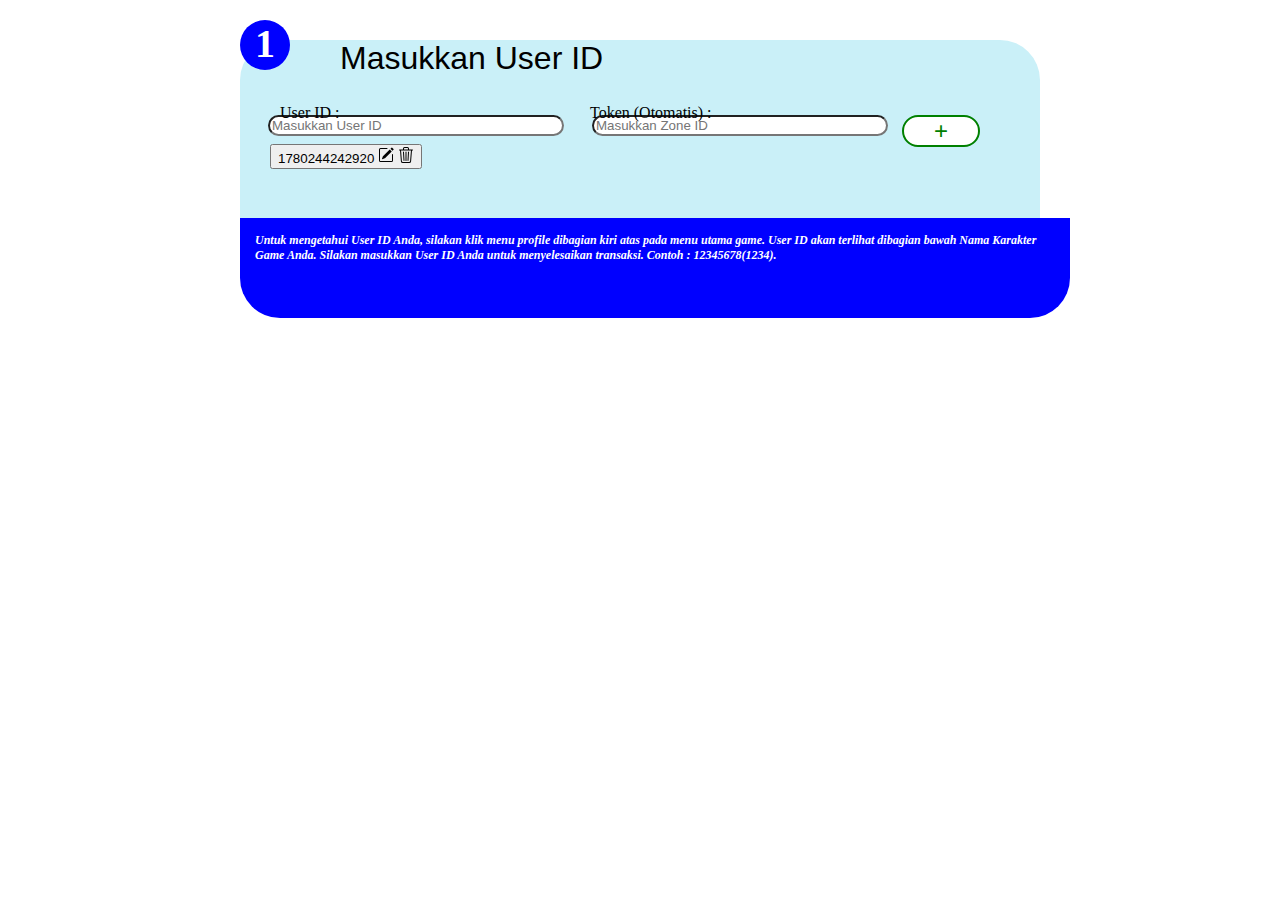
<file: pages/1.id.html>
<!DOCTYPE html>
<html lang="en">
<head>
    <meta charset="UTF-8">
    <meta name="viewport" content="width=device-width, initial-scale=1.0">
    <title>id</title>
    <link href="https://cdn.jsdelivr.net/npm/bootstrap@5.3.2/dist/css/bootstrap.min.css" rel="stylesheet" integrity="sha384-T3c6CoIi6uLrA9TneNEoa7RxnatzjcDSCmG1MXxSR1GAsXEV/Dwwykc2MPK8M2HN" crossorigin="anonymous">
    <!-- <link rel="stylesheet" href="/assets/id-styling.css"> -->
    <link rel="stylesheet" href="../assets/css/id-styling.css" />
</head>
<body>
    <div class="box-id">
        <div class="nomor">1</div>
        <h1>Masukkan User ID</h1>
        <p class="p1">User ID :</p>
        <p class="p2">Token (Otomatis) :</p>
        <input type="number" name="user_id" class="form-control" placeholder="Masukkan User ID" autocomplete="off">
        <input type="number" name="zone_id" class="form-control" placeholder="Masukkan Zone ID" autocomplete="off">
        <button class="add-control" type="submit">+</button>
        <button type="button" class="btn btn-success">1780244242920
            <svg xmlns="http://www.w3.org/2000/svg" width="16" height="16" fill="currentColor" class="bi bi-pencil-square" viewBox="0 0 16 16">
                <path d="M15.502 1.94a.5.5 0 0 1 0 .706L14.459 3.69l-2-2L13.502.646a.5.5 0 0 1 .707 0l1.293 1.293zm-1.75 2.456-2-2L4.939 9.21a.5.5 0 0 0-.121.196l-.805 2.414a.25.25 0 0 0 .316.316l2.414-.805a.5.5 0 0 0 .196-.12l6.813-6.814z"/>
                <path fill-rule="evenodd" d="M1 13.5A1.5 1.5 0 0 0 2.5 15h11a1.5 1.5 0 0 0 1.5-1.5v-6a.5.5 0 0 0-1 0v6a.5.5 0 0 1-.5.5h-11a.5.5 0 0 1-.5-.5v-11a.5.5 0 0 1 .5-.5H9a.5.5 0 0 0 0-1H2.5A1.5 1.5 0 0 0 1 2.5v11z"/>
            </svg>
            <svg xmlns="http://www.w3.org/2000/svg" width="16" height="16" fill="currentColor" class="bi bi-trash3" viewBox="0 0 16 16">
                <path d="M6.5 1h3a.5.5 0 0 1 .5.5v1H6v-1a.5.5 0 0 1 .5-.5ZM11 2.5v-1A1.5 1.5 0 0 0 9.5 0h-3A1.5 1.5 0 0 0 5 1.5v1H2.506a.58.58 0 0 0-.01 0H1.5a.5.5 0 0 0 0 1h.538l.853 10.66A2 2 0 0 0 4.885 16h6.23a2 2 0 0 0 1.994-1.84l.853-10.66h.538a.5.5 0 0 0 0-1h-.995a.59.59 0 0 0-.01 0H11Zm1.958 1-.846 10.58a1 1 0 0 1-.997.92h-6.23a1 1 0 0 1-.997-.92L3.042 3.5h9.916Zm-7.487 1a.5.5 0 0 1 .528.47l.5 8.5a.5.5 0 0 1-.998.06L5 5.03a.5.5 0 0 1 .47-.53Zm5.058 0a.5.5 0 0 1 .47.53l-.5 8.5a.5.5 0 1 1-.998-.06l.5-8.5a.5.5 0 0 1 .528-.47ZM8 4.5a.5.5 0 0 1 .5.5v8.5a.5.5 0 0 1-1 0V5a.5.5 0 0 1 .5-.5Z"/>
            </svg>
        </button>    
        <div class="isi-box-id">Untuk mengetahui User ID Anda, silakan klik menu profile dibagian kiri atas pada menu utama game. User ID akan terlihat dibagian bawah Nama Karakter Game Anda. Silakan masukkan User ID Anda untuk menyelesaikan transaksi. Contoh : 12345678(1234).</div>
    </div>

</body>
</html>
</file>
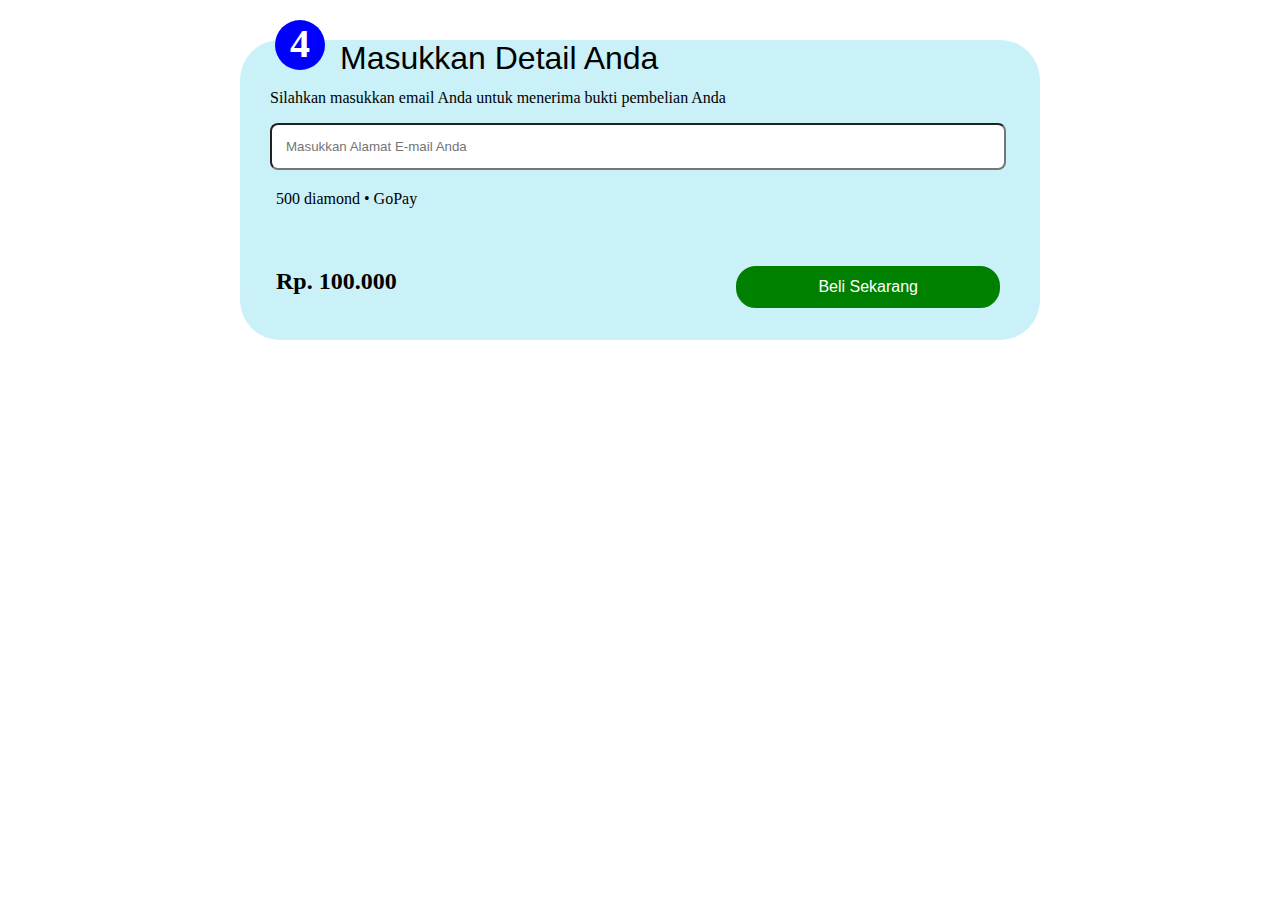
<file: pages/2.detail-pembayaran.html>
<!DOCTYPE html>
<html lang="en">
<head>
    <meta charset="UTF-8">
    <meta name="viewport" content="width=device-width, initial-scale=1.0">
    <title>Detail Pembayaran</title>
    <link rel="stylesheet" href="/assets/css/detail-pembayaran-styling.css">
</head>
<body>
    <div class="box-detail-pembayaran">
        <div class="nomor">4</div>
        <h1>Masukkan Detail Anda</h1>
        <p>Silahkan masukkan email Anda untuk menerima bukti pembelian Anda</p>
        <input type="email" class="email-control" placeholder="Masukkan Alamat E-mail Anda">
        <div class="clear"></div>
        <div class="detail-akhir">500 diamond • GoPay</div>
        <button class="buy-control" type="submit">Beli Sekarang</button>
        <div class="harga">Rp. 100.000</div>
    </div>
</body>
</html>
</file>
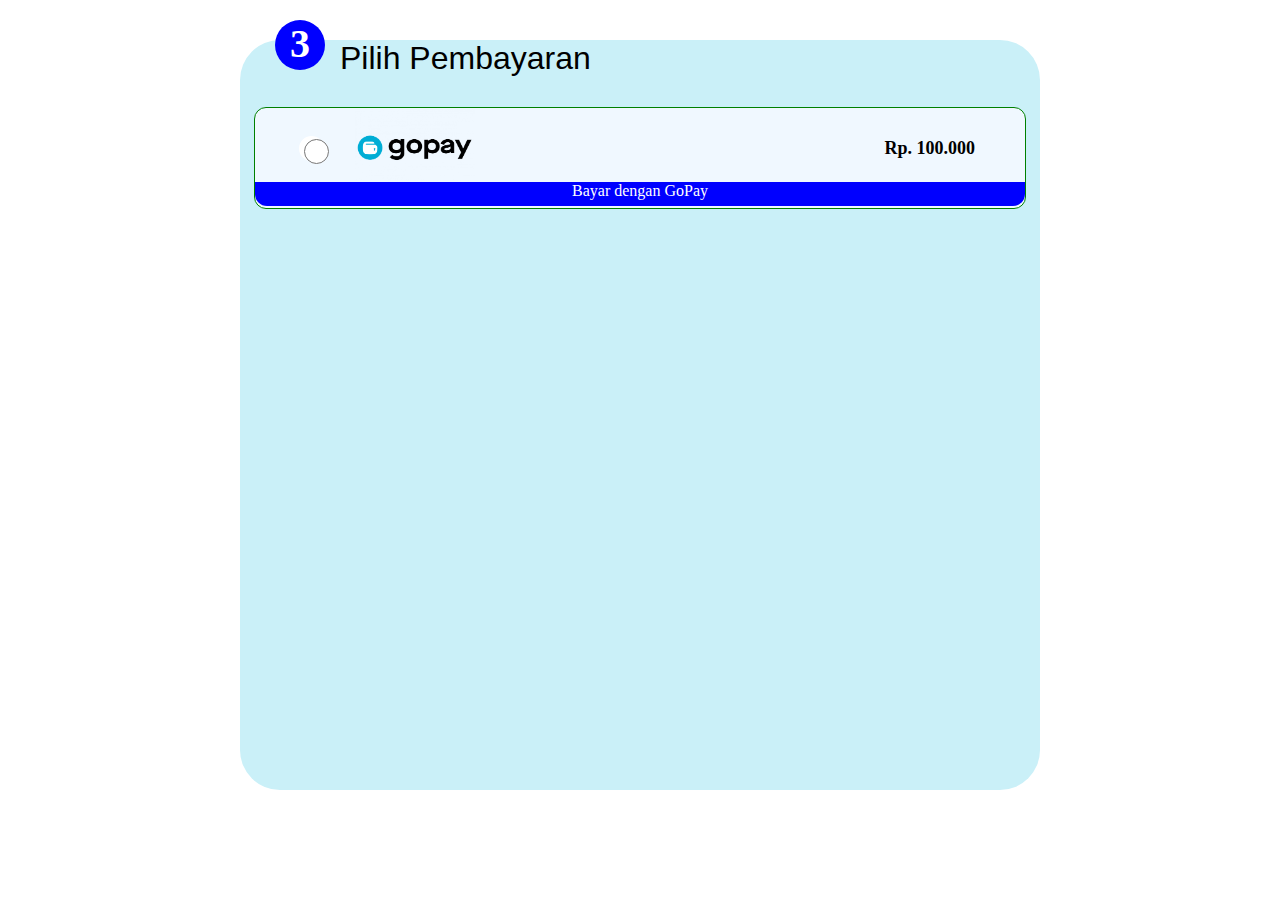
<file: pages/3.menu-pembayaran.html>
<!DOCTYPE html>
<html lang="en">
<head>
    <meta charset="UTF-8">
    <meta name="viewport" content="width=device-width, initial-scale=1.0">
    <title>Menu Pembayaran</title>
    <link rel="stylesheet" href="/assets/css/menu-pembayaran-styling.css">
</head>
<body>
    <div class="box-menu-pembayaran">
        <div class="nomor">3</div>
        <h1>Pilih Pembayaran</h1>
        <div class="box-isi-pembayaran">
            <label class="radio-label">
                <input type="radio" class="radio-pembayaran" name="radio">
                <span class="checkmark"></span>
            </label>
            <div class="logo"><img src="/photo/gopay.png"></div>
            <div class="jumlah-harga">Rp. 100.000</div>
            <div class="bawah-box-pembayaran">Bayar dengan GoPay</div>
        </div>
    </div>
</body>
</html>
</file>
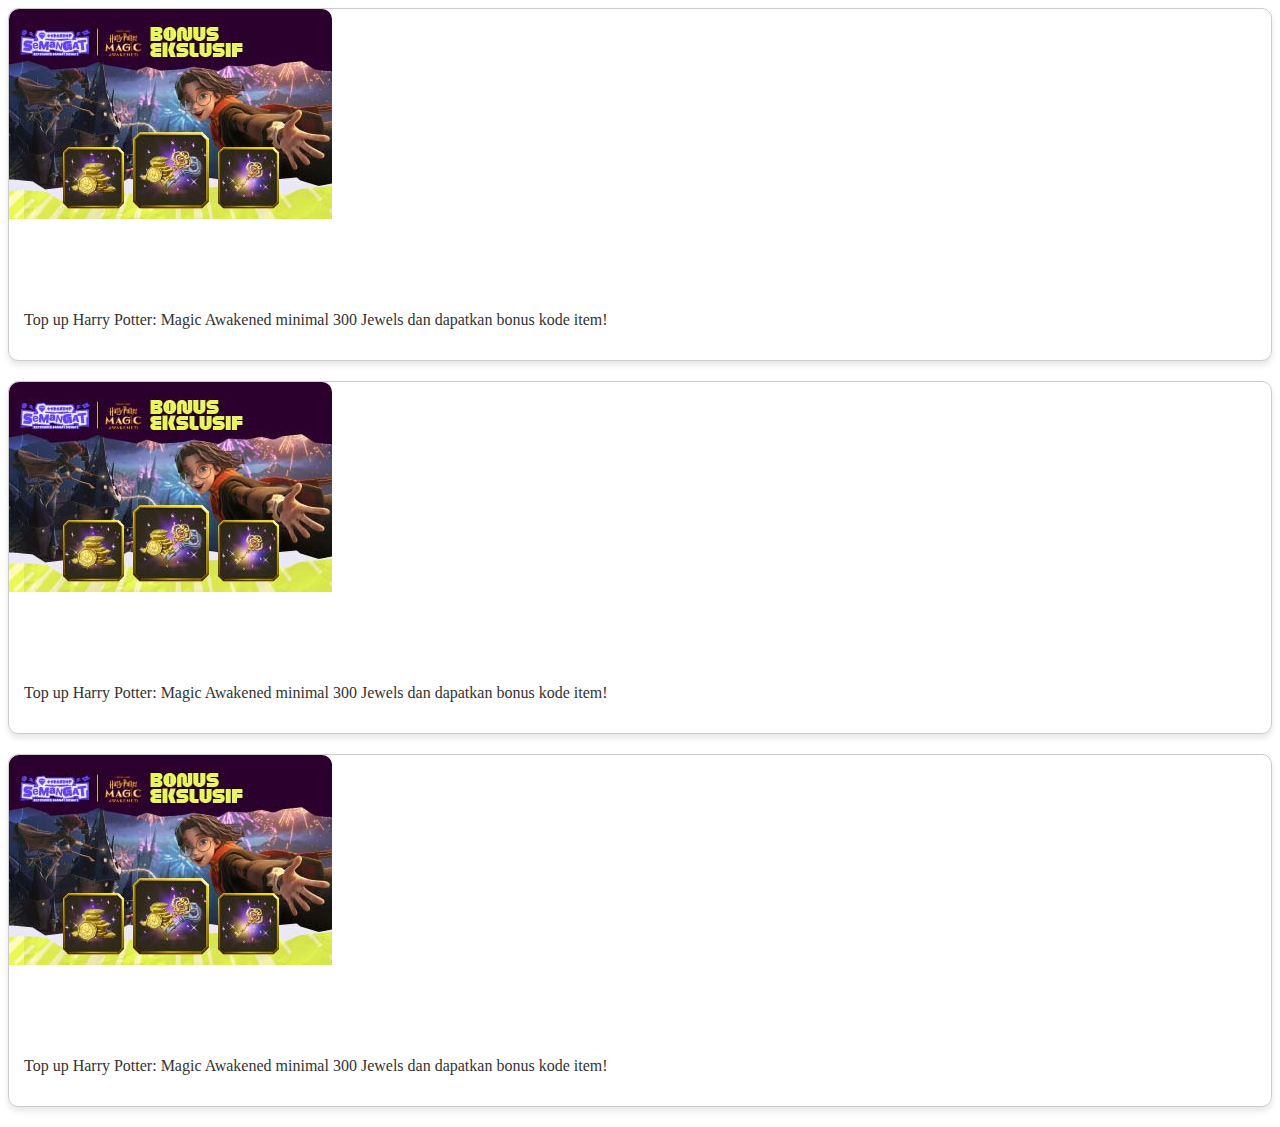
<file: pages/cards2.html>
<!DOCTYPE html>
<html lang="en">
<head>
  <meta charset="UTF-8">
  <meta name="viewport" content="width=device-width, initial-scale=1.0">
  <title>Document</title>
  <link rel="stylesheet" href="style-cards2.css" />
  <link href="https://cdn.jsdelivr.net/npm/bootstrap@5.3.2/dist/css/bootstrap.min.css" rel="stylesheet" integrity="sha384-T3c6CoIi6uLrA9TneNEoa7RxnatzjcDSCmG1MXxSR1GAsXEV/Dwwykc2MPK8M2HN" crossorigin="anonymous" />
</head>
<body>
  <div class="row row-cols-1 row-cols-md-3 g-4">
    <div class="col">
      <div class="card">
        <img src="../assets/photos/hpma.jpg" class="card-img-top" alt="hpma" />
        <div class="card-body">
          <h5 class="card-title">Harry Potter</h5>
          <p class="card-text">Top up Harry Potter: Magic Awakened minimal 300 Jewels dan dapatkan bonus kode item!</p>
        </div>
      </div>
    </div>
    <div class="col">
      <div class="card">
        <img src="../assets/photos/hpma.jpg" class="card-img-top" alt="hpma" />
        <div class="card-body">
          <h5 class="card-title">Harry Potter</h5>
          <p class="card-text">Top up Harry Potter: Magic Awakened minimal 300 Jewels dan dapatkan bonus kode item!</p>
        </div>
      </div>
    </div>
    <div class="col">
      <div class="card">
        <img src="../assets/photos/hpma.jpg" class="card-img-top" alt="hpma" />
        <div class="card-body">
          <h5 class="card-title">Harry Potter</h5>
          <p class="card-text">Top up Harry Potter: Magic Awakened minimal 300 Jewels dan dapatkan bonus kode item!</p>
        </div>
      </div>
    </div>
  </div>
</body>
<script src="https://cdn.jsdelivr.net/npm/bootstrap@5.3.2/dist/js/bootstrap.bundle.min.js" integrity="sha384-C6RzsynM9kWDrMNeT87bh95OGNyZPhcTNXj1NW7RuBCsyN/o0jlpcV8Qyq46cDfL" crossorigin="anonymous"></script>
</html>
</file>
<file: assets/css/id-styling.css>
.box-id {
    width: 800px;
    height: 250px;
    background-color: #caf0f8;
    margin: 40px auto;
    border-radius: 40px;
    position: relative;
    z-index: 2;
}
.nomor {
    width: 50px;
    height: 50px;
    background-color: blue;
    font-size: 40px;
    color: white;
    border-radius: 100%;
    text-align: center;
    font-weight: bold;
    position: absolute;
    top: -20px;
    z-index: 2;
}
.btn, .btn-success {
    margin-left: 30px;
}
.isi-box-id {
    width: 800px;
    height: 70px;
    background-color: blue;
    border-radius: 0 0 40px 40px;
    color: white;
    padding: 15px;
    font-size: 12px;
    font-weight: bold;
    font-style: italic;
    margin-top: 50px;
    position: absolute;
    top: 128px;
    z-index: 2;
}
.form-control {
    display: block;
    width: 36%;
    border-radius: 40px;
    margin: 8px 0px 8px 28px;
    float: left;
}
.add-control {
    float: right;
    display: block;
    background-color: white;
    color: green;
    border: 2px solid green;
    border-radius: 24px;
    padding: 0 30px;
    margin: 8px 60px 4px 0px ;
    font-size: 24px;
}
.add-control:hover {
    background-color: green;
    color: white;
}
.box-id h1 {
    font-size: 32px;
    margin-left: 100px;
    margin-bottom: 30px;
    font-family: sans-serif;
    font-weight: normal;
}
.p1 {
    position: absolute;
    z-index: 2;
    top: 48px;
    left: 40px;
}
.p2 {
    position: absolute;
    z-index: 2;
    top: 48px;
    left: 350px;
}
.clear {
    clear: both;
}
#listPlayer {
    margin: 6px 0;
}
</file>
<file: assets/css/detail-pembayaran-styling.css>
.box-detail-pembayaran {
    width: 800px;
    height: 300px;
    background-color: #caf0f8;
    margin: 40px auto;
    border-radius: 40px;
    position: relative;
    z-index: 3;
}
.nomor {
    position: absolute;
    width: 50px;
    height: 50px;
    background-color: blue;
    font-size: 40px;
    color: white;
    top: -20px;
    left: 35px;
    border-radius: 100%;
    text-align: center;
    font-weight: bold;
    z-index: 3;
}
.box-detail-pembayaran h1 {
    font-size: 32px;
    margin-left: 100px;
    margin-bottom: 30px;
    font-family: sans-serif;
    font-weight: normal;
}
.box-detail-pembayaran p {
    font-weight: 500;
    margin-left: 30px;
    margin-top: -18px;
    font-size: 16px;
}
.email-control {
    display: block;
    width: 88%;
    border-radius: 8px;
    margin: 0 30px;
    padding: 14px;
    float: left;
}
.clear {
    clear: left;
}
.detail-akhir {
    padding: 20px 36px 30px;
    font-size: 16px;
}
.harga {
    font-size: 24px;
    font-weight: bold;
    padding: 30px 36px 10px;
}
.buy-control {
    float: right;
    display: block;
    background-color: green;
    color: white;
    border: 2px solid green;
    border-radius: 20px;
    padding: 10px 80px;
    margin-top: 28px;
    margin-right: 40px;
    font-size: 16px;
    cursor: pointer;
}
.buy-control:hover {
    background-color: white;
    color: green;
}
</file>
<file: assets/css/menu-pembayaran-styling.css>
.box-menu-pembayaran {
    width: 800px;
    /* height: 240px; */
    height: 750px;
    background-color: #caf0f8;
    margin: 40px auto;
    border-radius: 40px;
    position: relative;
    z-index: 4;
}
.nomor {
    position: absolute;
    width: 50px;
    height: 50px;
    background-color: blue;
    font-size: 40px;
    color: white;
    top: -20px;
    left: 35px;
    border-radius: 100%;
    text-align: center;
    font-weight: bold;
    z-index: 4;
}
.box-menu-pembayaran h1 {
    font-size: 32px;
    margin-left: 100px;
    margin-bottom: 30px;
    font-family: sans-serif;
    font-weight: normal;
}
.box-isi-pembayaran {
    width: 770px;
    height: 100px;
    /* margin: auto; */
    margin: 30px auto;
    background-color: aliceblue;
    border-radius: 12px;
    border: 1px solid green;
    position: relative;
    z-index: 4;
}
.radio-pembayaran {
    /* margin: 30px 0 30px 30px; */
    /* opacity: 0; */
    width: 25px;
    height: 25px;
    position: absolute;
    z-index: 4;
}
.radio-label {
    background-color: white;
    position: absolute;
    width: 25px;
    height: 25px;
    /* border-radius: 100%; */
    border-radius: 50%;
    cursor: pointer;
    top: 28px;
    left: 44px;
    /* border: 2px solid black; */
    z-index: 4;

}
.radio-label:hover {
    background-color: lightgreen;
}
.checkmark {
    position: absolute;
    top: 50%;
    left: 50%;
    transform: translate(-50%, -50%);
    width: 10px;
    height: 10px;
    background-color: blue;
    border-radius: 50%;
    display: none;
    z-index: 4; 
}
.radio-pembayaran:checked ~ .checkmark::after {
    display: block;
}
.logo img {
    width: 120px;
    height: 80px;
    margin: 0 30px;
    position: absolute;
    left: 70px;
    z-index: 4;
}
.jumlah-harga {
    font-size: 18px;
    font-weight: bold;
    padding: 30px 40px;
    position: absolute;
    right: 10px;
    z-index: 4;
}
.bawah-box-pembayaran {
    width: 770px;
    height: 24px;
    background-color: blue;
    position: absolute;
    top: 74px;
    border-radius: 0 0 12px 12px;
    color: white;;
    font-size: 16px;
    text-align: center;
    z-index: 4;
}
</file>
<file: pages/style-cards2.css>
/* CSS untuk bagian card */
.card {
    border: 1px solid #ccc;
    border-radius: 10px;
    box-shadow: 0 4px 6px rgba(0, 0, 0, 0.1);
    padding: 0; /* Menghilangkan padding yang ada */
    margin-bottom: 20px; /* Menambahkan jarak antara card */
  }
  
  .card-img-top {
    border-radius: 10px 10px 0 0;
    
  }
  
  .card-title {
    font-size: 1.5rem;
    margin: 10px 0;
    padding: 10px; /* Menambahkan padding ke dalam card title */
    color: #fff; /* Warna teks judul card */
    border-radius: 0 0 10px 10px; /* Melengkungkan sudut bawah card title */
  }
  
  .card-text {
    font-size: 1rem;
    color: #333;
    padding: 15px; /* Menambahkan padding ke dalam card text */
  }
  
  /* Mengatur hover effect pada card */
  .card:hover {
    box-shadow: 0 8px 12px rgba(0, 0, 0, 0.2);
    transition: box-shadow 0.3s ease;
  }
</file>
